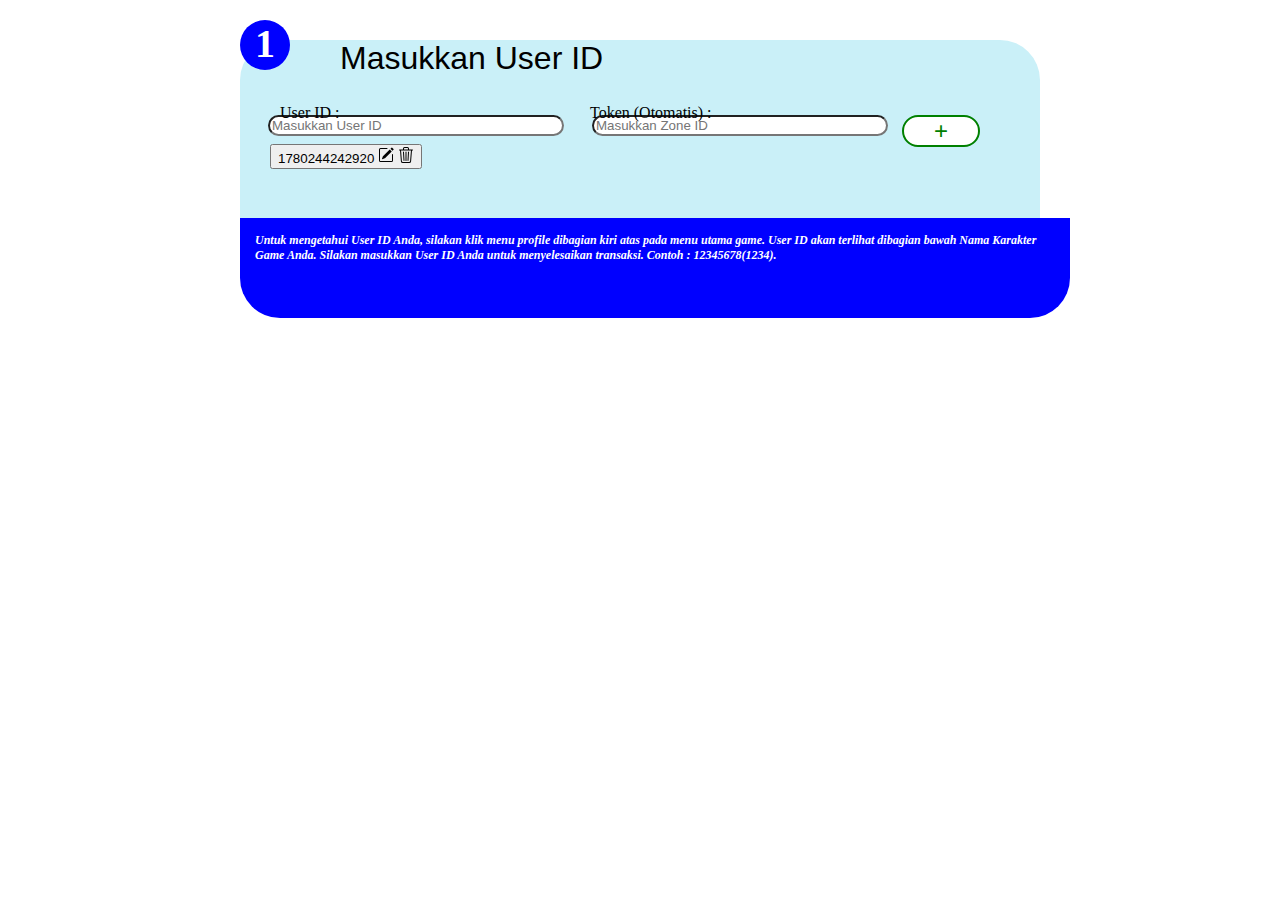
<file: pages/1.id.html>
<!DOCTYPE html>
<html lang="en">
<head>
    <meta charset="UTF-8">
    <meta name="viewport" content="width=device-width, initial-scale=1.0">
    <title>id</title>
    <link href="https://cdn.jsdelivr.net/npm/bootstrap@5.3.2/dist/css/bootstrap.min.css" rel="stylesheet" integrity="sha384-T3c6CoIi6uLrA9TneNEoa7RxnatzjcDSCmG1MXxSR1GAsXEV/Dwwykc2MPK8M2HN" crossorigin="anonymous">
    <!-- <link rel="stylesheet" href="/assets/id-styling.css"> -->
    <link rel="stylesheet" href="../assets/css/id-styling.css" />
</head>
<body>
    <div class="box-id">
        <div class="nomor">1</div>
        <h1>Masukkan User ID</h1>
        <p class="p1">User ID :</p>
        <p class="p2">Token (Otomatis) :</p>
        <input type="number" name="user_id" class="form-control" placeholder="Masukkan User ID" autocomplete="off">
        <input type="number" name="zone_id" class="form-control" placeholder="Masukkan Zone ID" autocomplete="off">
        <button class="add-control" type="submit">+</button>
        <button type="button" class="btn btn-success">1780244242920
            <svg xmlns="http://www.w3.org/2000/svg" width="16" height="16" fill="currentColor" class="bi bi-pencil-square" viewBox="0 0 16 16">
                <path d="M15.502 1.94a.5.5 0 0 1 0 .706L14.459 3.69l-2-2L13.502.646a.5.5 0 0 1 .707 0l1.293 1.293zm-1.75 2.456-2-2L4.939 9.21a.5.5 0 0 0-.121.196l-.805 2.414a.25.25 0 0 0 .316.316l2.414-.805a.5.5 0 0 0 .196-.12l6.813-6.814z"/>
                <path fill-rule="evenodd" d="M1 13.5A1.5 1.5 0 0 0 2.5 15h11a1.5 1.5 0 0 0 1.5-1.5v-6a.5.5 0 0 0-1 0v6a.5.5 0 0 1-.5.5h-11a.5.5 0 0 1-.5-.5v-11a.5.5 0 0 1 .5-.5H9a.5.5 0 0 0 0-1H2.5A1.5 1.5 0 0 0 1 2.5v11z"/>
            </svg>
            <svg xmlns="http://www.w3.org/2000/svg" width="16" height="16" fill="currentColor" class="bi bi-trash3" viewBox="0 0 16 16">
                <path d="M6.5 1h3a.5.5 0 0 1 .5.5v1H6v-1a.5.5 0 0 1 .5-.5ZM11 2.5v-1A1.5 1.5 0 0 0 9.5 0h-3A1.5 1.5 0 0 0 5 1.5v1H2.506a.58.58 0 0 0-.01 0H1.5a.5.5 0 0 0 0 1h.538l.853 10.66A2 2 0 0 0 4.885 16h6.23a2 2 0 0 0 1.994-1.84l.853-10.66h.538a.5.5 0 0 0 0-1h-.995a.59.59 0 0 0-.01 0H11Zm1.958 1-.846 10.58a1 1 0 0 1-.997.92h-6.23a1 1 0 0 1-.997-.92L3.042 3.5h9.916Zm-7.487 1a.5.5 0 0 1 .528.47l.5 8.5a.5.5 0 0 1-.998.06L5 5.03a.5.5 0 0 1 .47-.53Zm5.058 0a.5.5 0 0 1 .47.53l-.5 8.5a.5.5 0 1 1-.998-.06l.5-8.5a.5.5 0 0 1 .528-.47ZM8 4.5a.5.5 0 0 1 .5.5v8.5a.5.5 0 0 1-1 0V5a.5.5 0 0 1 .5-.5Z"/>
            </svg>
        </button>    
        <div class="isi-box-id">Untuk mengetahui User ID Anda, silakan klik menu profile dibagian kiri atas pada menu utama game. User ID akan terlihat dibagian bawah Nama Karakter Game Anda. Silakan masukkan User ID Anda untuk menyelesaikan transaksi. Contoh : 12345678(1234).</div>
    </div>

</body>
</html>
</file>
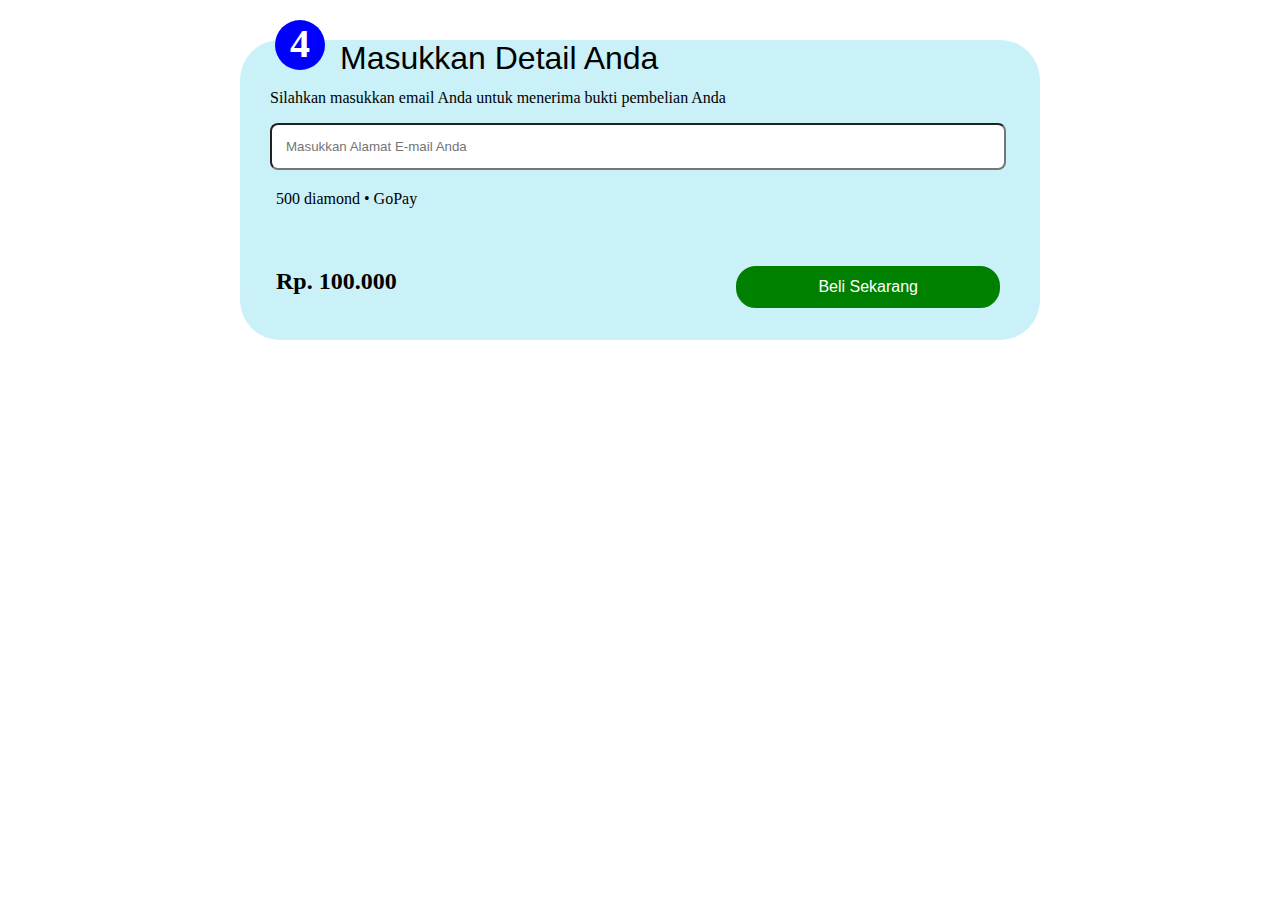
<file: pages/2.detail-pembayaran.html>
<!DOCTYPE html>
<html lang="en">
<head>
    <meta charset="UTF-8">
    <meta name="viewport" content="width=device-width, initial-scale=1.0">
    <title>Detail Pembayaran</title>
    <link rel="stylesheet" href="/assets/css/detail-pembayaran-styling.css">
</head>
<body>
    <div class="box-detail-pembayaran">
        <div class="nomor">4</div>
        <h1>Masukkan Detail Anda</h1>
        <p>Silahkan masukkan email Anda untuk menerima bukti pembelian Anda</p>
        <input type="email" class="email-control" placeholder="Masukkan Alamat E-mail Anda">
        <div class="clear"></div>
        <div class="detail-akhir">500 diamond • GoPay</div>
        <button class="buy-control" type="submit">Beli Sekarang</button>
        <div class="harga">Rp. 100.000</div>
    </div>
</body>
</html>
</file>
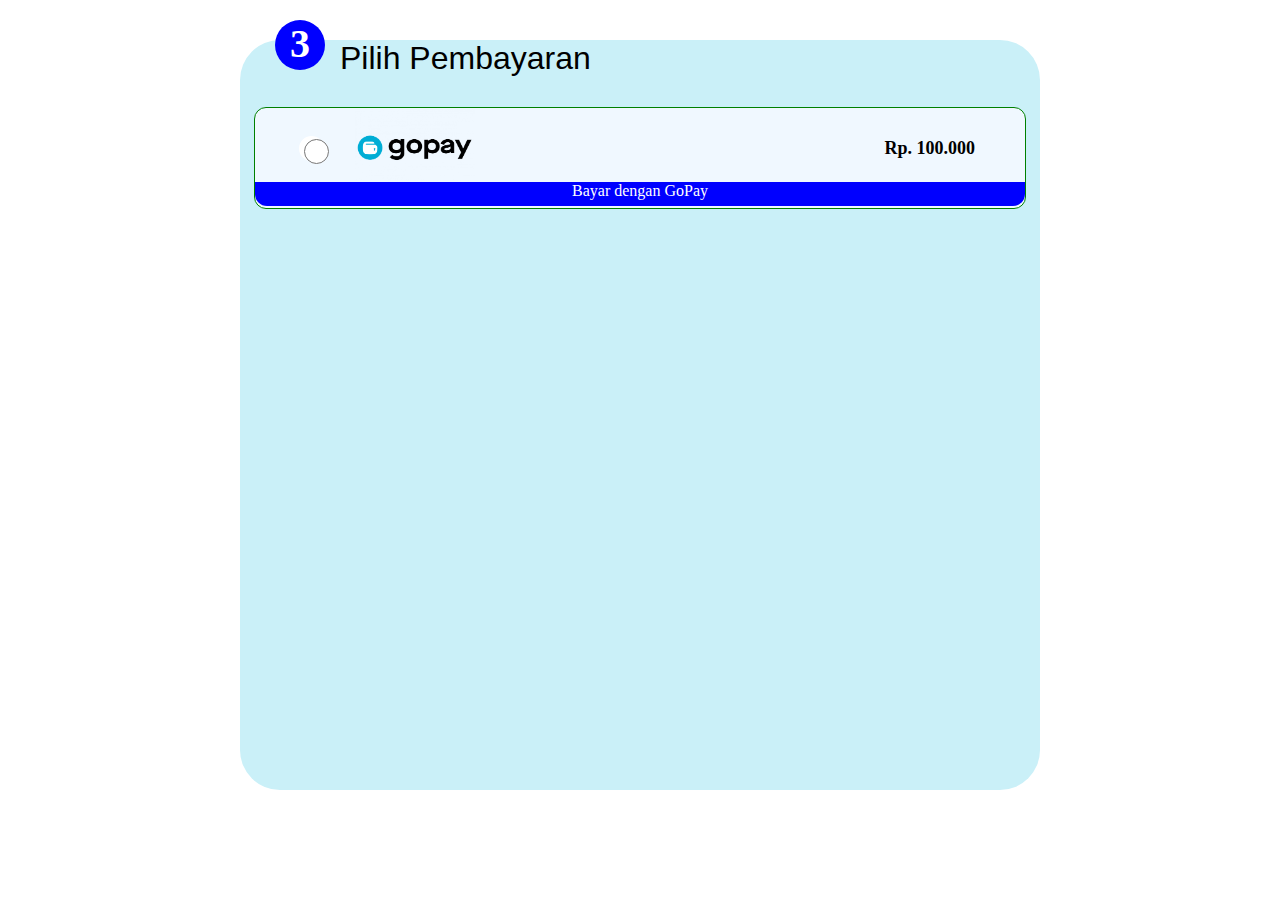
<file: pages/3.menu-pembayaran.html>
<!DOCTYPE html>
<html lang="en">
<head>
    <meta charset="UTF-8">
    <meta name="viewport" content="width=device-width, initial-scale=1.0">
    <title>Menu Pembayaran</title>
    <link rel="stylesheet" href="/assets/css/menu-pembayaran-styling.css">
</head>
<body>
    <div class="box-menu-pembayaran">
        <div class="nomor">3</div>
        <h1>Pilih Pembayaran</h1>
        <div class="box-isi-pembayaran">
            <label class="radio-label">
                <input type="radio" class="radio-pembayaran" name="radio">
                <span class="checkmark"></span>
            </label>
            <div class="logo"><img src="/photo/gopay.png"></div>
            <div class="jumlah-harga">Rp. 100.000</div>
            <div class="bawah-box-pembayaran">Bayar dengan GoPay</div>
        </div>
    </div>
</body>
</html>
</file>
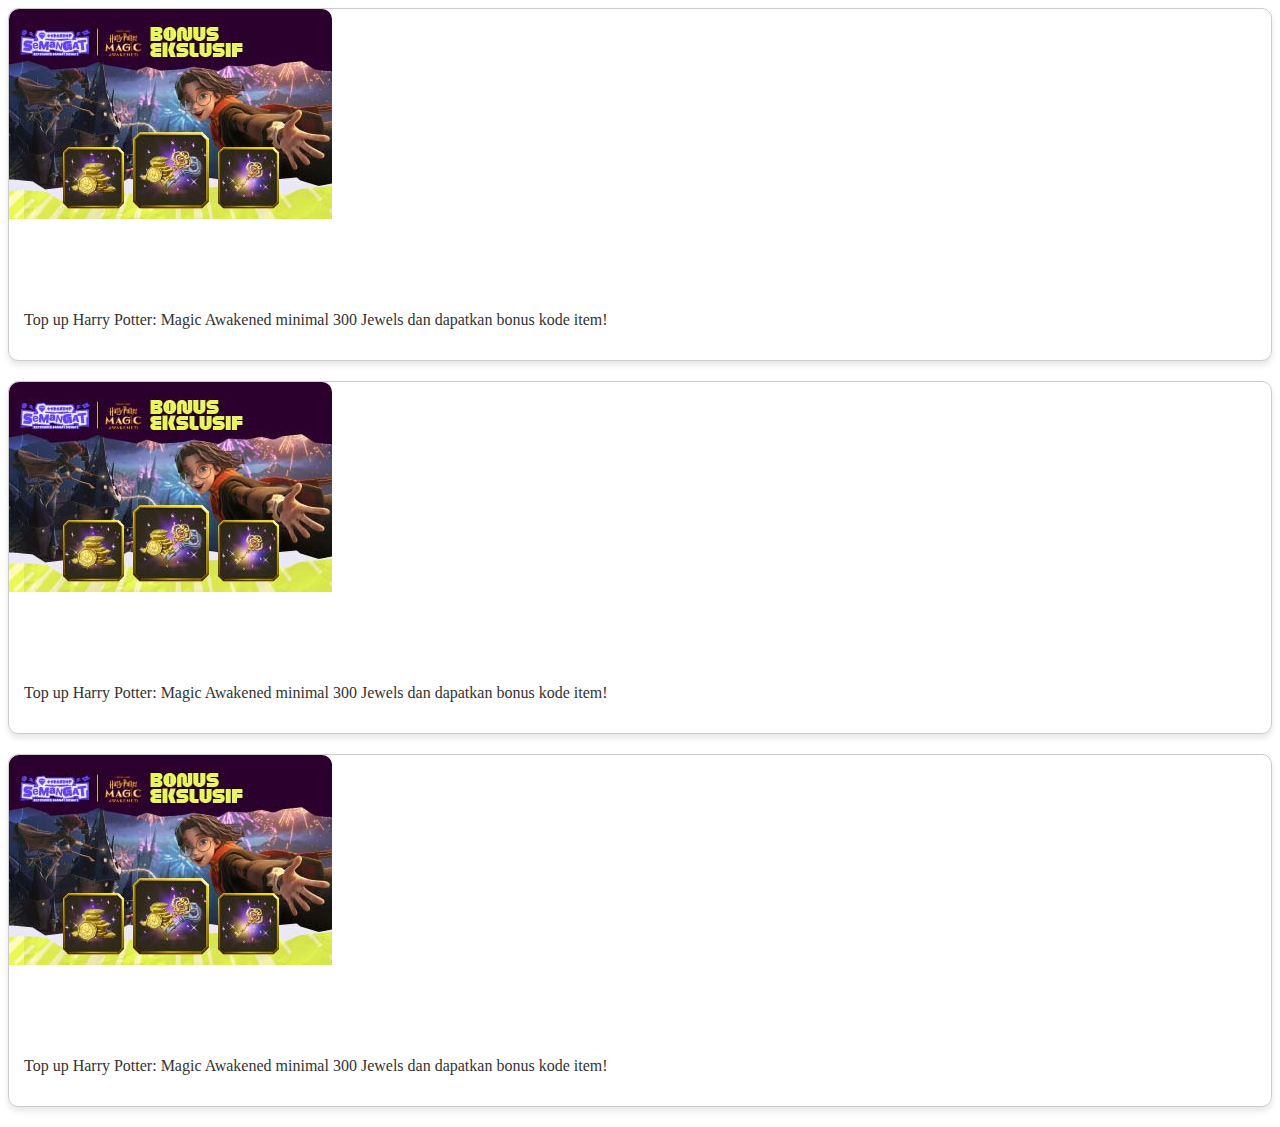
<file: pages/cards2.html>
<!DOCTYPE html>
<html lang="en">
<head>
  <meta charset="UTF-8">
  <meta name="viewport" content="width=device-width, initial-scale=1.0">
  <title>Document</title>
  <link rel="stylesheet" href="style-cards2.css" />
  <link href="https://cdn.jsdelivr.net/npm/bootstrap@5.3.2/dist/css/bootstrap.min.css" rel="stylesheet" integrity="sha384-T3c6CoIi6uLrA9TneNEoa7RxnatzjcDSCmG1MXxSR1GAsXEV/Dwwykc2MPK8M2HN" crossorigin="anonymous" />
</head>
<body>
  <div class="row row-cols-1 row-cols-md-3 g-4">
    <div class="col">
      <div class="card">
        <img src="../assets/photos/hpma.jpg" class="card-img-top" alt="hpma" />
        <div class="card-body">
          <h5 class="card-title">Harry Potter</h5>
          <p class="card-text">Top up Harry Potter: Magic Awakened minimal 300 Jewels dan dapatkan bonus kode item!</p>
        </div>
      </div>
    </div>
    <div class="col">
      <div class="card">
        <img src="../assets/photos/hpma.jpg" class="card-img-top" alt="hpma" />
        <div class="card-body">
          <h5 class="card-title">Harry Potter</h5>
          <p class="card-text">Top up Harry Potter: Magic Awakened minimal 300 Jewels dan dapatkan bonus kode item!</p>
        </div>
      </div>
    </div>
    <div class="col">
      <div class="card">
        <img src="../assets/photos/hpma.jpg" class="card-img-top" alt="hpma" />
        <div class="card-body">
          <h5 class="card-title">Harry Potter</h5>
          <p class="card-text">Top up Harry Potter: Magic Awakened minimal 300 Jewels dan dapatkan bonus kode item!</p>
        </div>
      </div>
    </div>
  </div>
</body>
<script src="https://cdn.jsdelivr.net/npm/bootstrap@5.3.2/dist/js/bootstrap.bundle.min.js" integrity="sha384-C6RzsynM9kWDrMNeT87bh95OGNyZPhcTNXj1NW7RuBCsyN/o0jlpcV8Qyq46cDfL" crossorigin="anonymous"></script>
</html>
</file>
<file: assets/css/id-styling.css>
.box-id {
    width: 800px;
    height: 250px;
    background-color: #caf0f8;
    margin: 40px auto;
    border-radius: 40px;
    position: relative;
    z-index: 2;
}
.nomor {
    width: 50px;
    height: 50px;
    background-color: blue;
    font-size: 40px;
    color: white;
    border-radius: 100%;
    text-align: center;
    font-weight: bold;
    position: absolute;
    top: -20px;
    z-index: 2;
}
.btn, .btn-success {
    margin-left: 30px;
}
.isi-box-id {
    width: 800px;
    height: 70px;
    background-color: blue;
    border-radius: 0 0 40px 40px;
    color: white;
    padding: 15px;
    font-size: 12px;
    font-weight: bold;
    font-style: italic;
    margin-top: 50px;
    position: absolute;
    top: 128px;
    z-index: 2;
}
.form-control {
    display: block;
    width: 36%;
    border-radius: 40px;
    margin: 8px 0px 8px 28px;
    float: left;
}
.add-control {
    float: right;
    display: block;
    background-color: white;
    color: green;
    border: 2px solid green;
    border-radius: 24px;
    padding: 0 30px;
    margin: 8px 60px 4px 0px ;
    font-size: 24px;
}
.add-control:hover {
    background-color: green;
    color: white;
}
.box-id h1 {
    font-size: 32px;
    margin-left: 100px;
    margin-bottom: 30px;
    font-family: sans-serif;
    font-weight: normal;
}
.p1 {
    position: absolute;
    z-index: 2;
    top: 48px;
    left: 40px;
}
.p2 {
    position: absolute;
    z-index: 2;
    top: 48px;
    left: 350px;
}
.clear {
    clear: both;
}
#listPlayer {
    margin: 6px 0;
}
</file>
<file: assets/css/detail-pembayaran-styling.css>
.box-detail-pembayaran {
    width: 800px;
    height: 300px;
    background-color: #caf0f8;
    margin: 40px auto;
    border-radius: 40px;
    position: relative;
    z-index: 3;
}
.nomor {
    position: absolute;
    width: 50px;
    height: 50px;
    background-color: blue;
    font-size: 40px;
    color: white;
    top: -20px;
    left: 35px;
    border-radius: 100%;
    text-align: center;
    font-weight: bold;
    z-index: 3;
}
.box-detail-pembayaran h1 {
    font-size: 32px;
    margin-left: 100px;
    margin-bottom: 30px;
    font-family: sans-serif;
    font-weight: normal;
}
.box-detail-pembayaran p {
    font-weight: 500;
    margin-left: 30px;
    margin-top: -18px;
    font-size: 16px;
}
.email-control {
    display: block;
    width: 88%;
    border-radius: 8px;
    margin: 0 30px;
    padding: 14px;
    float: left;
}
.clear {
    clear: left;
}
.detail-akhir {
    padding: 20px 36px 30px;
    font-size: 16px;
}
.harga {
    font-size: 24px;
    font-weight: bold;
    padding: 30px 36px 10px;
}
.buy-control {
    float: right;
    display: block;
    background-color: green;
    color: white;
    border: 2px solid green;
    border-radius: 20px;
    padding: 10px 80px;
    margin-top: 28px;
    margin-right: 40px;
    font-size: 16px;
    cursor: pointer;
}
.buy-control:hover {
    background-color: white;
    color: green;
}
</file>
<file: assets/css/menu-pembayaran-styling.css>
.box-menu-pembayaran {
    width: 800px;
    /* height: 240px; */
    height: 750px;
    background-color: #caf0f8;
    margin: 40px auto;
    border-radius: 40px;
    position: relative;
    z-index: 4;
}
.nomor {
    position: absolute;
    width: 50px;
    height: 50px;
    background-color: blue;
    font-size: 40px;
    color: white;
    top: -20px;
    left: 35px;
    border-radius: 100%;
    text-align: center;
    font-weight: bold;
    z-index: 4;
}
.box-menu-pembayaran h1 {
    font-size: 32px;
    margin-left: 100px;
    margin-bottom: 30px;
    font-family: sans-serif;
    font-weight: normal;
}
.box-isi-pembayaran {
    width: 770px;
    height: 100px;
    /* margin: auto; */
    margin: 30px auto;
    background-color: aliceblue;
    border-radius: 12px;
    border: 1px solid green;
    position: relative;
    z-index: 4;
}
.radio-pembayaran {
    /* margin: 30px 0 30px 30px; */
    /* opacity: 0; */
    width: 25px;
    height: 25px;
    position: absolute;
    z-index: 4;
}
.radio-label {
    background-color: white;
    position: absolute;
    width: 25px;
    height: 25px;
    /* border-radius: 100%; */
    border-radius: 50%;
    cursor: pointer;
    top: 28px;
    left: 44px;
    /* border: 2px solid black; */
    z-index: 4;

}
.radio-label:hover {
    background-color: lightgreen;
}
.checkmark {
    position: absolute;
    top: 50%;
    left: 50%;
    transform: translate(-50%, -50%);
    width: 10px;
    height: 10px;
    background-color: blue;
    border-radius: 50%;
    display: none;
    z-index: 4; 
}
.radio-pembayaran:checked ~ .checkmark::after {
    display: block;
}
.logo img {
    width: 120px;
    height: 80px;
    margin: 0 30px;
    position: absolute;
    left: 70px;
    z-index: 4;
}
.jumlah-harga {
    font-size: 18px;
    font-weight: bold;
    padding: 30px 40px;
    position: absolute;
    right: 10px;
    z-index: 4;
}
.bawah-box-pembayaran {
    width: 770px;
    height: 24px;
    background-color: blue;
    position: absolute;
    top: 74px;
    border-radius: 0 0 12px 12px;
    color: white;;
    font-size: 16px;
    text-align: center;
    z-index: 4;
}
</file>
<file: pages/style-cards2.css>
/* CSS untuk bagian card */
.card {
    border: 1px solid #ccc;
    border-radius: 10px;
    box-shadow: 0 4px 6px rgba(0, 0, 0, 0.1);
    padding: 0; /* Menghilangkan padding yang ada */
    margin-bottom: 20px; /* Menambahkan jarak antara card */
  }
  
  .card-img-top {
    border-radius: 10px 10px 0 0;
    
  }
  
  .card-title {
    font-size: 1.5rem;
    margin: 10px 0;
    padding: 10px; /* Menambahkan padding ke dalam card title */
    color: #fff; /* Warna teks judul card */
    border-radius: 0 0 10px 10px; /* Melengkungkan sudut bawah card title */
  }
  
  .card-text {
    font-size: 1rem;
    color: #333;
    padding: 15px; /* Menambahkan padding ke dalam card text */
  }
  
  /* Mengatur hover effect pada card */
  .card:hover {
    box-shadow: 0 8px 12px rgba(0, 0, 0, 0.2);
    transition: box-shadow 0.3s ease;
  }
</file>
